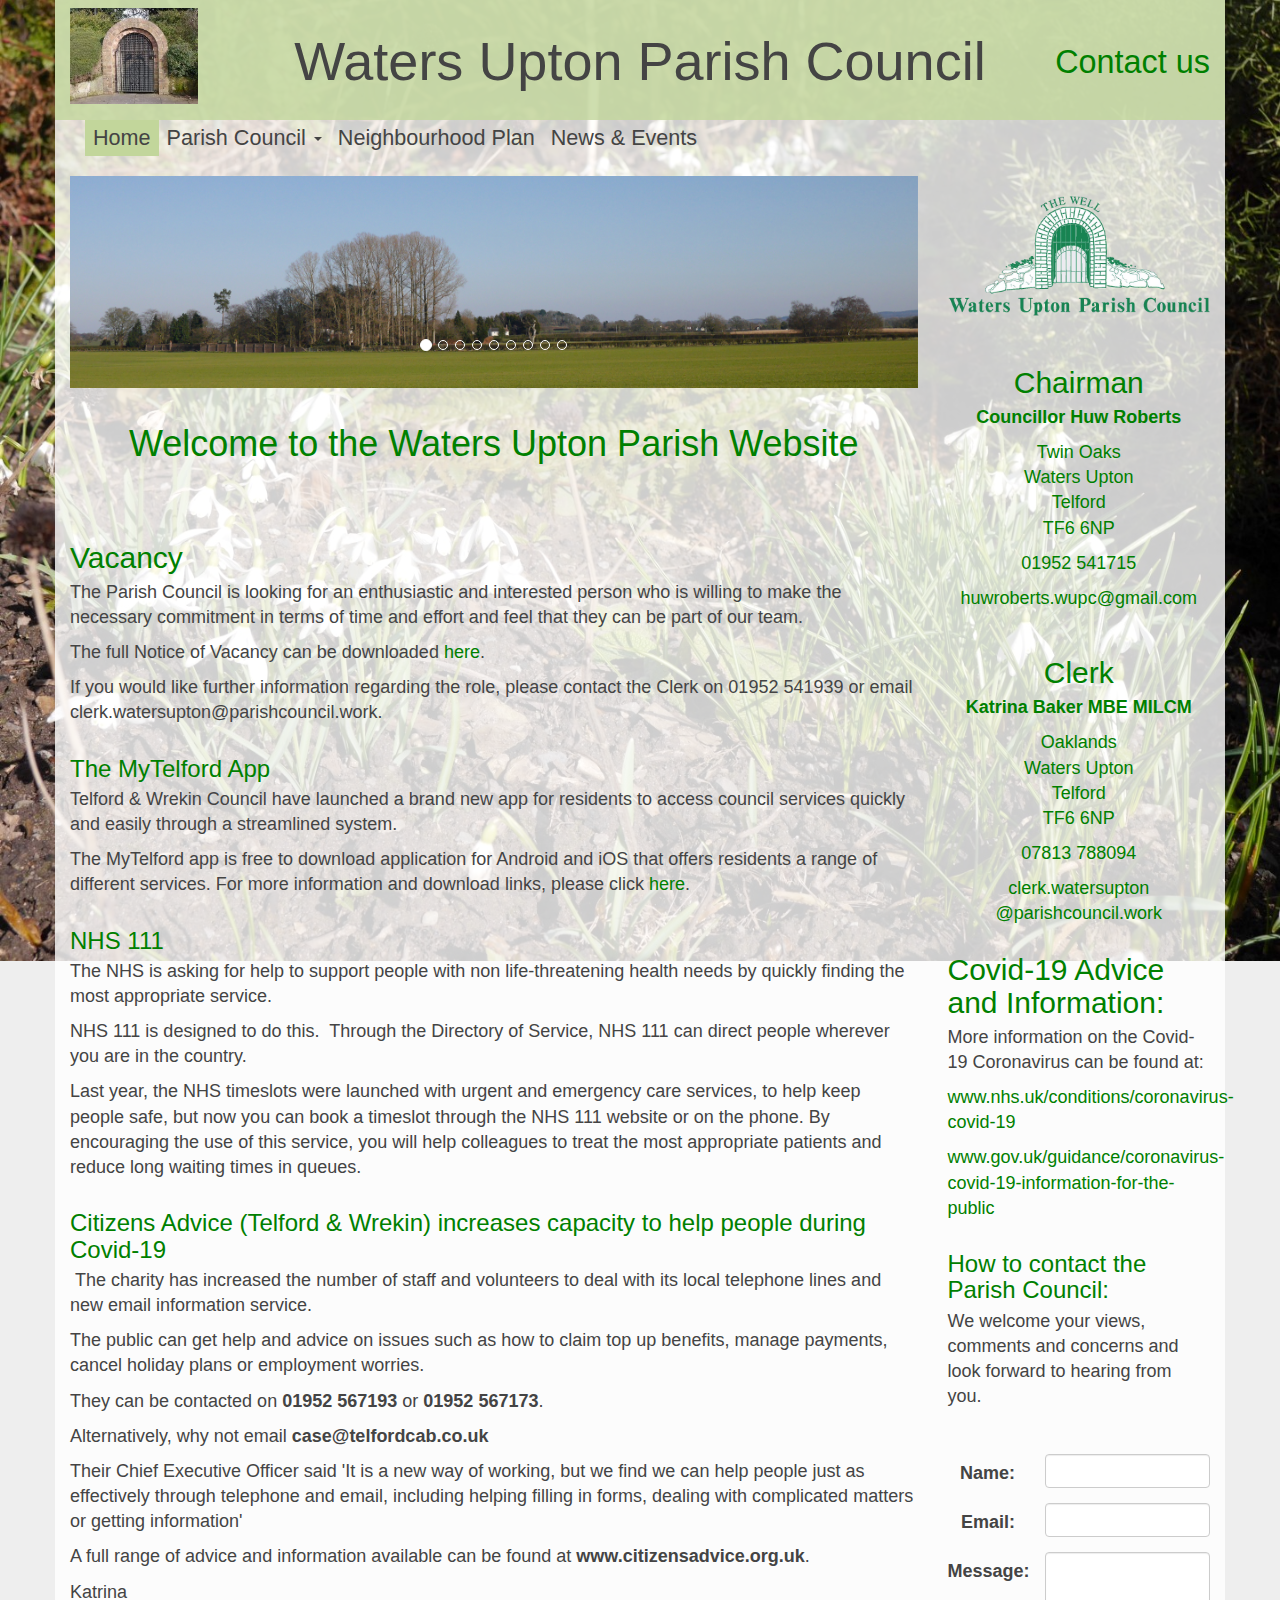
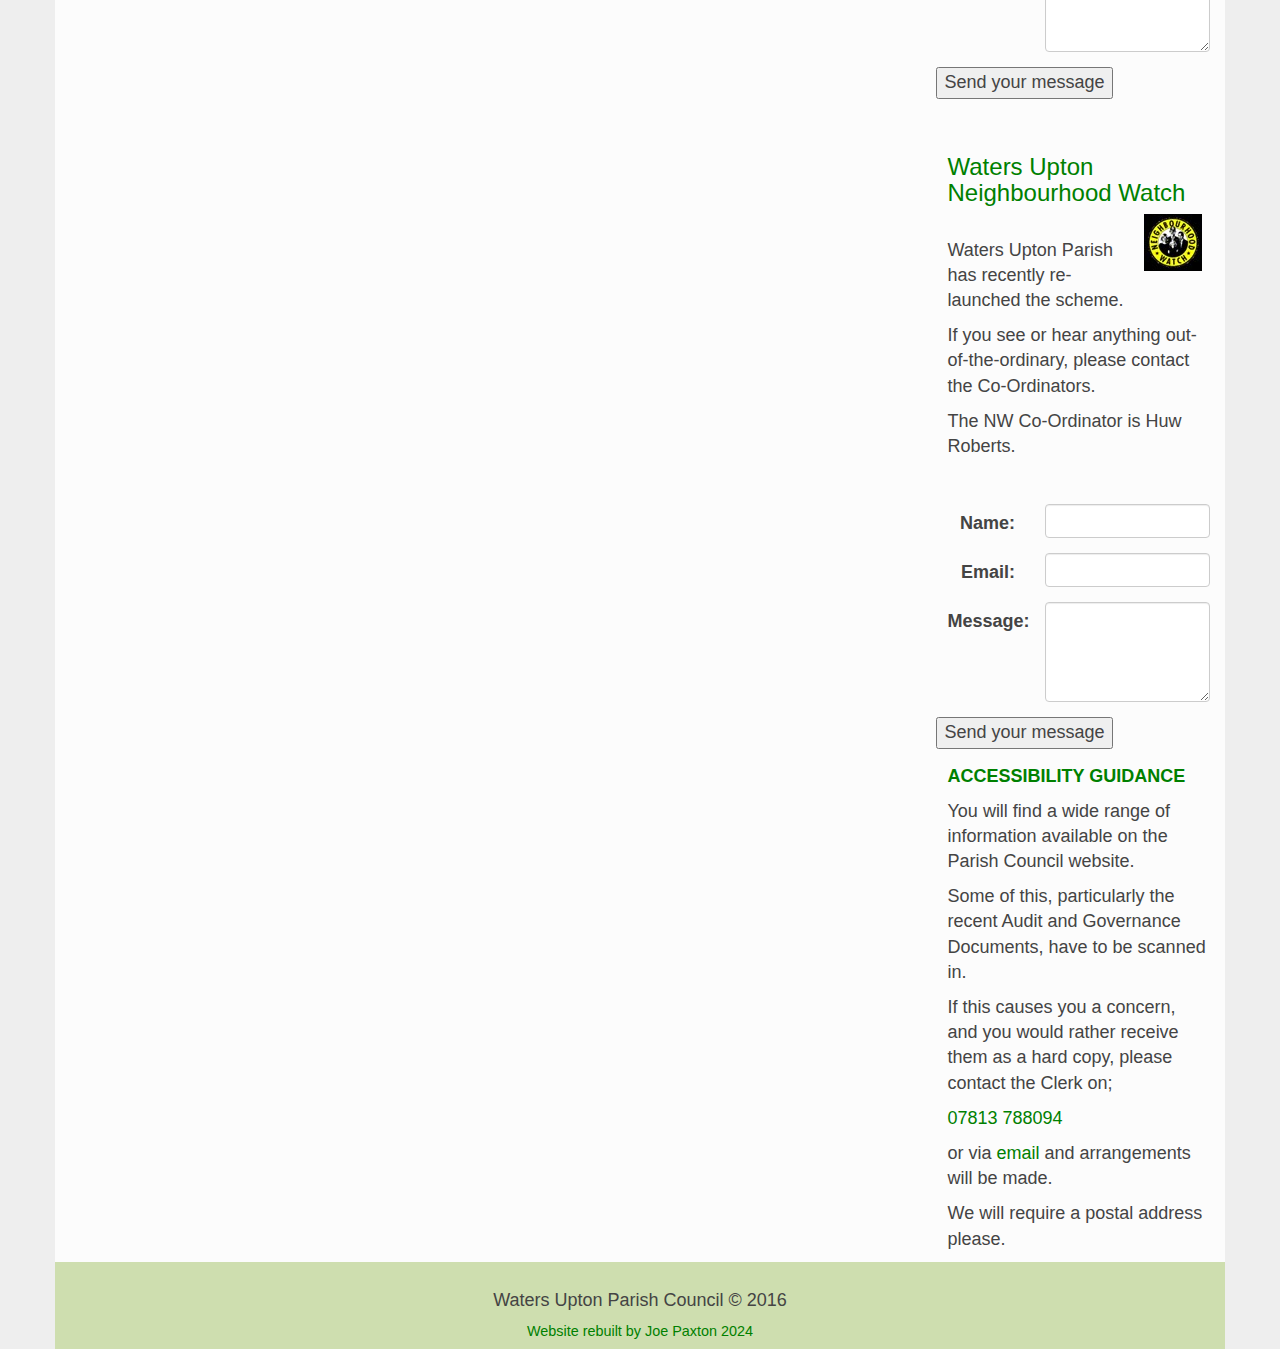
<file: index.html>
<!DOCTYPE html>
<!-- saved from url=(0072)https://web.archive.org/web/20220818140749id_/http://watersupton.org.uk/ -->
<html><head><meta http-equiv="Content-Type" content="text/html; charset=UTF-8">
    <meta name="viewport" content="width=device-width, initial-scale=1">
    <title>
        Waters Upton Parish Council
    </title>
    <meta name="keywords" content="">
    <meta name="description" content="">

    <!-- Bootstrap -->
    <link rel="stylesheet" href="./css/bootstrap.min.css">
    <!-- MegaNavbar-->
    

    <link rel="stylesheet" href="./css/WatersUptonPC.css">
    <link rel="stylesheet" href="./css/wateRte.css">

    <script src="./scripts/jquery-1.11.2.min.js"></script>

    <script src="./scripts/bootstrap.min.js"></script>
    <script src="./scripts/jquery.validate.min.js"></script>
    <script src="./scripts/jquery.validate.unobtrusive.min.js"></script>
</head>


    <body style="background-color:#EEEEEE; background-size:cover; background-repeat: no-repeat; background-attachment:fixed; background-image: url(./images/waters-upton-website-background-large.jpg); ">

    


    <div class="umb-grid">
        <div class="container">
            <div class="row clearfix" style="background-color:rgba(194, 214, 155, 0.80); padding-bottom:8px">  
                <div class="grid-section">
                    <div class="col-md-12">
                        <div>

                            <div class="row clearfix">
                                <div class="col-md-2 column column hidden-xs">
                                    <div>
                                        <div style="padding:8px 0;">
                                                <img src="./images/waters-upton-website-icon-custom.jpg" style="height:96px">

                                        </div>
                                    </div>
                                </div>

                                <div class="col-md-8 column">
                                    <div style="padding-top:24px;">
                                        <div style="font-size:3em; text-align:center">
                                            Waters Upton Parish Council
                                        </div>
                                        <div style="font-size:24px">
                                        </div>
                                    </div>
                                </div>

                                <div class="col-md-2 column" style="text-align:right; padding-top:40px">
                                    <div style="font-size:1.8em">
                                        <a href="./pages/contact-us.html">Contact us</a>
                                    </div>
                                </div>
                            </div>


                        </div>
                    </div>
                </div>
            </div>
        </div>
    </div>
    



    <div class="umb-grid">
        <div class="container">
            <div class="row clearfix">
                <div class="grid-section">
                    <div class="col-md-12 column">
                        <div>

                            
                            <nav class="navbar navbar-default dropdown-onhover no-fix" id="navBackgroundImage" role="navigation">
    <div class="navbar-header">
        <button type="button" class="navbar-toggle" data-toggle="collapse" data-target="#example-navbar-collapse">
            <span class="sr-only">Toggle navigation</span>
            <span class="icon-bar"></span>
            <span class="icon-bar"></span>
            <span class="icon-bar"></span>
        </button>
        
    </div>
    <div class="collapse navbar-collapse" id="example-navbar-collapse">
        <ul class="nav navbar-nav">

            <li class="active">
                <a href="./index.html">Home</a>
            </li>
                    <li class="dropdown ">
                        <a href="./pages/about-the-council.html" class="dropdown-toggle" data-toggle="dropdown">Parish Council <b class="caret"></b></a>
                        <ul class="dropdown-menu">
                                <li class="">
                                    <a href="./pages/about-the-council.html">About the Council</a>
                                </li>
                                <li class="">
                                    <a href="./pages/working-with-the-community.html">Working with the Community</a>
                                </li>
                                <li class="">
                                    <a href="./pages/councillors-and-clerk.html">Councillors and Clerk</a>
                                </li>
                                <li class="">
                                    <a href="./pages/policies-and-procedures.html">Policies and Procedures</a>
                                </li>
                                <li class="">
                                    <a href="./pages/finance.html">Finance</a>
                                </li>
                                <li class="">
                                    <a href="./pages/meetings-agendas-minutes.html">Meetings, Agendas, Minutes</a>
                                </li>
                                <li class="">
                                    <a href="./pages/annual-parish-meetings.html">Annual Parish Meetings</a>
                                </li>
                        </ul>
                    </li>
                    <li class="">
                        <a href="./pages/neighbourhood-plan.html">Neighbourhood Plan</a>
                    </li>
                    <li class="">
                        <a href="./pages/news-events.html">News &amp; Events</a>
                    </li>
        </ul>
    </div>
</nav>
                            
                        </div>
                    </div>
                </div>
            </div>
        </div>
    </div>
    




    <div class="umb-grid">
                <div class="grid-section">
    <div>
        <div class="container">
        <div class="row clearfix">
            <div class="col-md-9 column">
                <div>
                            
    

    
        <div id="myCarousel" class="carousel slide" data-ride="carousel">



    <!-- Indicators -->
    <ol class="carousel-indicators">

                        <li data-target="#myCarousel" data-slide-to="0" class="active"></li>
                        <li data-target="#myCarousel" data-slide-to="1"></li>
                        <li data-target="#myCarousel" data-slide-to="2"></li>
                        <li data-target="#myCarousel" data-slide-to="3"></li>
                        <li data-target="#myCarousel" data-slide-to="4"></li>
                        <li data-target="#myCarousel" data-slide-to="5"></li>
                        <li data-target="#myCarousel" data-slide-to="6"></li>
                        <li data-target="#myCarousel" data-slide-to="7"></li>
                        <li data-target="#myCarousel" data-slide-to="8"></li>

    </ol>

    <!-- Wrapper for slides -->
    <div class="carousel-inner" role="listbox" style="margin-bottom:16px">

        <div class="item active">
                        <img src="./images/a.jpg" alt="Slider picture" class="img-responsive">
                        <div class="carousel-caption">
                            <p></p>
                        </div>

        </div>
    <div class="item">
                    <img src="./images/b.png" alt="Slider picture 1" class="img-responsive">
                    <div class="carousel-caption">
                        <p></p>
                    </div>

    </div>
    <div class="item">
                    <img src="./images/c.jpg" alt="Slider picture 2" class="img-responsive">
                    <div class="carousel-caption">
                        <p></p>
                    </div>

    </div>
    <div class="item">
                    <img src="./images/d.jpg" alt="Slider picture 3" class="img-responsive">
                    <div class="carousel-caption">
                        <p></p>
                    </div>

    </div>
    <div class="item">
                    <img src="./images/e.jpg" alt="Slider picture 4" class="img-responsive">
                    <div class="carousel-caption">
                        <p></p>
                    </div>

    </div>
    <div class="item">
                    <img src="./images/f.jpg" alt="Slider picture 5" class="img-responsive">
                    <div class="carousel-caption">
                        <p></p>
                    </div>

    </div>
    <div class="item">
                    <img src="./images/g.jpg" alt="Slider picture 6" class="img-responsive">
                    <div class="carousel-caption">
                        <p></p>
                    </div>

    </div>
    <div class="item">
                    <img src="./images/h.jpg" alt="Slider picture 7" class="img-responsive">
                    <div class="carousel-caption">
                        <p></p>
                    </div>

    </div>
    <div class="item">
                    <img src="./images/i.jpg" alt="Slider picture 8" class="img-responsive">
                    <div class="carousel-caption">
                        <p></p>
                    </div>

    </div>
    </div>
</div>
    


                            
    

    
        <div style="height:20px"></div>
    


                            
    
<h1 style="text-align: center;"><span class="greenText">Welcome to the Waters Upton Parish Website</span></h1>


                            
    

    
        <div style="height:50px"></div>
    


                            
    

    
        <div style="height:20px"></div>




                    

<h2><span class="greenText">Vacancy</span></h2>
<p>The Parish Council is looking for an enthusiastic and interested person who is willing to make the necessary commitment in terms of time and effort and feel that they can be part of our team.</p>
<p>The full Notice of Vacancy can be downloaded <a href="./files/notice-of-vacancy-oct-2021.pdf" title="Notice of Vacancy - Oct 2021.pdf">here</a>.</p>
<p>If you would like further information regarding the role, please contact the Clerk on 01952 541939 or email clerk.watersupton@parishcouncil.work.</p>


                            
    

    
<div style="height:20px"></div>
    


                            
    

<h3><span class="greenText">The MyTelford App</span></h3>
<p>Telford &amp; Wrekin Council have launched a brand new app for residents to access council services quickly and easily through a streamlined system.</p>
<p>The MyTelford app is free to download application for Android and iOS that offers residents a range of different services. For more information and download links, please click <a href="https://newsroom.telford.gov.uk/News/Details/15949">here</a>.</p>


                            
    

    
        <div style="height:20px"></div>
    


                            
    
<h3><span class="greenText">NHS 111</span></h3>
<p>The NHS is asking for help to support people with non life-threatening health needs by quickly finding the most appropriate service.</p>
<p>NHS 111 is designed to do this.&nbsp; Through the Directory of Service, NHS 111 can direct people wherever you are in the country.</p>
<p>Last year, the NHS timeslots were launched with urgent and emergency care services, to help keep people safe, but now you can book a timeslot through the NHS 111 website or on the phone. By encouraging the use of this service, you will help colleagues to treat the most appropriate patients and reduce long waiting times in queues.</p>


                            
    

    
        <div style="height:20px"></div>
    


                            
    
<h3 style="text-align: left;"><span class="greenText">Citizens Advice (Telford &amp; Wrekin) increases capacity to help people during Covid-19</span></h3>
<p>&nbsp;The charity has increased the number of staff and volunteers to deal with its local telephone lines and new email information service.</p>
<p>The public can get help and advice on issues such as how to claim top up benefits, manage payments, cancel holiday plans or employment worries.</p>
<p>They can be contacted on<span>&nbsp;</span><strong>01952 567193</strong><span>&nbsp;</span>or<span>&nbsp;</span><strong>01952 567173</strong>.</p>
<p>Alternatively, why not email<span>&nbsp;</span><strong>case@telfordcab.co.uk</strong></p>
<p>Their Chief Executive Officer said 'It is a new way of working, but we find we can help people just as effectively through telephone and email, including helping filling in forms, dealing with complicated matters or getting information'</p>
<p>A full range of advice and information available can be found at<span>&nbsp;</span><strong>www.citizensadvice.org.uk</strong>.</p>
<p>Katrina</p>


                </div>
            </div>            <div class="col-md-3 column">
                <div>
                            
    

    
        <div style="height:20px"></div>
    


                            
    
    <img src="./images/waters-upton-parish-council-logo.png">


                            
    

    
        <div style="height:40px"></div>
    


                            
    
<p><!--StartFragment--></p>
<h2 style="text-align: center;"><span class="greenText">Chairman</span></h2>
<p style="text-align: center;"><strong><span class="greenText">Councillor Huw Roberts</span></strong></p>
<p style="text-align: center;"><span class="greenText">Twin Oaks<br>Waters Upton<br>Telford<br>TF6 6NP</span><span style="color: green;"><br></span></p>
<p style="text-align: center;"><span class="greenText"> 01952 541715</span></p>
<p style="text-align: center;"><a href="mailto:huwroberts.wupc@gmail.com"><span class="greenText">huwroberts.wupc</span><span class="greenText">@gmail.com</span></a></p>
<p><!--EndFragment--></p>


                            
    

    
        <div style="height:25px"></div>
    


                            
    
<p><!--StartFragment--></p>
<h2 style="text-align: center;"><span class="greenText">Clerk</span></h2>
<p style="text-align: center;"><strong><span class="greenText">Katrina Baker MBE MILCM</span></strong></p>
<p style="text-align: center;"><span class="greenText">Oaklands</span><br><span class="greenText">Waters Upton</span><br><span class="greenText">Telford</span><br><span class="greenText">TF6 6NP</span></p>
<p style="text-align: center;"><span class="greenText">07813 788094</span></p>
<p style="text-align: center;"><a href="mailto:clerk.watersupton@parishcouncil.work"><span class="greenText">clerk.watersupton</span></a><br><a href="mailto:clerk.watersupton@parishcouncil.work"><span class="greenText">@parishcouncil.work</span></a></p>
<p><!--EndFragment--></p>


                            
    

    
        <div style="height:16px"></div>
    


                            
    
<h2><span class="greenText">Covid-19 Advice and Information:</span></h2>
<p><span>More information on the Covid-19 Coronavirus can be found at:</span></p>
<p><span><a href="http://www.nhs.uk/conditions/coronavirus-covid-19"><span>www.nhs.uk/conditions/coronavirus-covid-19</span></a></span></p>
<p><span><a href="http://www.gov.uk/guidance/coronavirus-covid-19-information-for-the-public"><span>www.gov.uk/guidance/coronavirus-covid-19-information-for-the-public</span></a></span></p>


                            
    

    
        <div style="height:20px"></div>
    


                            
    
<h3><span class="greenText">How to contact the Parish Council:</span>&nbsp; &nbsp; &nbsp; &nbsp; &nbsp; &nbsp;&nbsp;</h3>
<p>We welcome your views, comments and concerns and look forward to hearing from you.</p>


                            
    

    
        <div class="col-md-12" style="padding-left:0; padding-right:0">
    <div class="col-md-4">
        &nbsp;
    </div>
    <div class="col-md-8" style="padding-left:0; padding-right:0">
        <p id="0ba83af1-5e8e-454e-85b8-d82f079e36d5" style="color:red; text-align:right">&nbsp;</p>
        
    </div>
</div>
<div class="form-horizontal" role="form" style="position:relative; z-index:100">
    <div class="form-group">
        <label class="col-md-4 control-label" for="1cdb6b76-a5aa-4ff1-9a53-2d4e09c7363a">Name:</label>
        <div class="col-md-8">
            <input name="Name" class="form-control" id="1cdb6b76-a5aa-4ff1-9a53-2d4e09c7363a" type="text">
        </div>
    </div>
    <div class="form-group">
        <label class="col-md-4 control-label" for="3bea72ff-6e20-4104-a214-d6a525bf8388">Email:</label>
        <div class="col-md-8">
            <input name="Email" class="form-control" id="3bea72ff-6e20-4104-a214-d6a525bf8388" type="text">
        </div>
    </div>
    <div class="form-group">
        <label class="col-md-4 control-label" for="0cfd5738-fb45-465b-861a-563da24402d7">Message:</label>
        <div class="col-md-8">
            <textarea class="form-control" rows="4" cols="20" id="0cfd5738-fb45-465b-861a-563da24402d7"></textarea>
        </div>
    </div>

    <div class="form-group">
        <div class="col-md-8">
            <input type="button" value="Send your message" recaptchaid="9999" id="c86f96bd-522a-428c-b498-9350fb36c910" style="float:right">
        </div>
    </div>
    <input type="hidden" name="ReceivingEmail" id="35cade9d-e090-4602-b10e-4d4b38208d4f" value="7Y6ce8x6mqp2TRONbWiICjb90SfxWtQZ9eTFQZ7qRWM=">
    <input type="hidden" name="DomainName" id="e9727678-7e8f-43e6-9512-80a61737b959" value="watersupton.org.uk/">
    <input type="hidden" name="SiteKey" id="e3f4f389-23be-4ab7-9b49-af62f4292357">
    <input type="hidden" name="Title" id="fd7a1800-9eb1-4235-9c88-ea6cade05181" value="Parish Council form">
</div>

<script type="text/javascript">


    $('#c86f96bd-522a-428c-b498-9350fb36c910').click(function () {
        var vName = $.trim($("#1cdb6b76-a5aa-4ff1-9a53-2d4e09c7363a").val());
        var vEmail = $.trim($("#3bea72ff-6e20-4104-a214-d6a525bf8388").val());
        var vMessage = $.trim($("#0cfd5738-fb45-465b-861a-563da24402d7").val());
        var vTitle = `Message from ${vName}`
        var vReceivingEmail = "clerk.watersupton@parishcouncil.work"
        location.href = `mailto:${vReceivingEmail}?subject=${encodeURIComponent(vTitle)}&body=From:%20${encodeURIComponent(vName)}%20(${encodeURIComponent(vEmail)})%0A%0A${encodeURIComponent(vMessage)}`;
    })
</script>
    


                            
    

    
        <div style="height:20px"></div>
    


                            
    

    
        <div style="height:20px"></div>
    


                            
    
<h3><span><span class="greenText">Waters Upton Neighbourhood Watch</span><br><span class="floatImageRight"><img id="__mcenew" src="./images/1589.png" alt="" width="58" height="57" rel="20100"></span><br></span></h3>
<p><span>Waters Upton Parish has recently re-launched the scheme.</span></p>
<p><span>If you see or hear anything out-of-the-ordinary, please contact the Co-Ordinators.</span></p>
<p><span>The NW Co-Ordinator is Huw Roberts.</span></p>


                            
    

    
        <div class="col-md-12" style="padding-left:0; padding-right:0">
    <div class="col-md-4">
        &nbsp;
    </div>
    <div class="col-md-8" style="padding-left:0; padding-right:0">
        <p id="aa471b40-0856-455c-832d-5a705edc2cef" style="color:red; text-align:right">&nbsp;</p>
        
    </div>
</div>
<div class="form-horizontal" role="form" style="position:relative; z-index:100">
    <div class="form-group">
        <label class="col-md-4 control-label" for="156d7636-3bf0-4616-81fc-2a4b09f7f9a6">Name:</label>
        <div class="col-md-8">
            <input name="Name" class="form-control" id="156d7636-3bf0-4616-81fc-2a4b09f7f9a6" type="text">
        </div>
    </div>
    <div class="form-group">
        <label class="col-md-4 control-label" for="7b189f68-8364-43ab-bbe6-42db18c80f6a">Email:</label>
        <div class="col-md-8">
            <input name="Email" class="form-control" id="7b189f68-8364-43ab-bbe6-42db18c80f6a" type="text">
        </div>
    </div>
    <div class="form-group">
        <label class="col-md-4 control-label" for="828329f7-7ca9-4859-a6de-aa5e648370f1">Message:</label>
        <div class="col-md-8">
            <textarea class="form-control" rows="4" cols="20" id="828329f7-7ca9-4859-a6de-aa5e648370f1"></textarea>
        </div>
    </div>

    <div class="form-group">
        <div class="col-md-8">
            <input type="button" value="Send your message" recaptchaid="9999" id="898f4a4e-d94d-4e72-b7d6-b812c415074e" style="float:right">
        </div>
    </div>
    <input type="hidden" name="ReceivingEmail" id="5b69952a-ca9a-4dfe-93da-b8792ea41722" value="pJIo5y4Wx9rIkpN/w/ME9yJcsA9jUwrNnWct4IL165w=">
    <input type="hidden" name="DomainName" id="711dd18d-6b80-4625-b433-4c43a44e38dc" value="watersupton.org.uk/">
    <input type="hidden" name="SiteKey" id="488b4ce3-2c95-4549-b0f9-039104901e6a">
    <input type="hidden" name="Title" id="f94c283d-fa2d-4f49-8889-e6cdaa1720db" value="Neighbourhood Watch form">
</div>

<script type="text/javascript">

$('#898f4a4e-d94d-4e72-b7d6-b812c415074e').click(function () {
        var vName = $.trim($("#156d7636-3bf0-4616-81fc-2a4b09f7f9a6").val());
        var vEmail = $.trim($("#7b189f68-8364-43ab-bbe6-42db18c80f6a").val());
        var vMessage = $.trim($("#828329f7-7ca9-4859-a6de-aa5e648370f1").val());
        var vTitle = `Message from ${vName}`
        var vReceivingEmail = "clerk.watersupton@parishcouncil.work"
        location.href = `mailto:${vReceivingEmail}?subject=${encodeURIComponent(vTitle)}&body=From:%20${encodeURIComponent(vName)}%20(${encodeURIComponent(vEmail)})%0A%0A${encodeURIComponent(vMessage)}`;
    })
</script>
    


                            
    
<p><span class="greenText"><strong>ACCESSIBILITY GUIDANCE</strong></span></p>
<p><span>You will find a wide range of information available on the Parish Council website.</span></p>
<p><span>Some of this, particularly the recent Audit and Governance Documents, have to be scanned in.</span></p>
<p><span>If this causes you a concern, and you would rather receive them as a hard copy, please contact the Clerk on;</span></p>
<p><span><span><span class="greenText">07813 788094</span></span></span></p>
<p><span><span>or via <a href="mailto:clerk.watersupton@parishcouncil.work">email</a> </span></span>and arrangements will be made.</p>
<p><span>We will require a postal address please.</span></p>


                </div>
            </div>        </div>
        </div>
    </div>
                </div>
    </div>



    <div class="umb-grid">
        <div class="container">
            <div class="row clearfix" style="background-color:rgba(194, 214, 155, 0.80)">
                <div class="grid-section">
                    <div class="col-md-12 column" style="height:20px"></div>
                    <div class="col-md-12 column" style="padding-top:6px">
                        <div>

                            <div class="row clearfix">
                                
                                <div class="col-md-2 column">
                                    <div>

                                    </div>
                                </div>

                                <div class="col-md-8 column" style="text-align:center">
                                    <div>
                                        Waters Upton Parish Council © 2016
                                    </div>
                                    <div style="font-size:80%; padding:8px">
                                        <a href="https://www.upperbridge.co.uk/" target="_blank">Website rebuilt by Joe Paxton 2024</a>
                                    </div>
                                </div>

                                <div class="col-md-2 column">
                                    <div>

                                    </div>
                                </div>
                            </div>


                        </div>
                    </div>
                </div>
            </div>
        </div>
    </div>

    <script src="https://www.google.com/recaptcha/api.js?onload=onloadCallback&render=explicit"
            async defer>
    </script>




</body></html>
</file>
<file: css/WatersUptonPC.css>
/* EDITOR PROPERTIES - PLEASE DON'T DELETE THIS LINE TO AVOID DUPLICATE PROPERTIES */

a:link {
    color: green; /*#e36c09;*/
    /*text-shadow:1px 1px black;*/
}

/* visited link */
a:visited {
    color: green; /*#e36c09;*/
}

/* mouse over link */
a:hover {                                                                                                                                                                                                                                                                                                                                                                                                                               
    color: green; /*#e36c09;*/
    text-decoration:underline;
}

/* selected link */                                                                                                 
a:active {
    color: green; /*#e36c09;*/
}

body {
    font-family:Calibri, Arial, sans-serif;
    font-size:18px; /*was 16px*/
    line-height:1.4;
    color:#444444; /*#12471C;*/
}

.breadcrumb {
    background-color:transparent;
    margin-bottom:0px;
}

.breadcrumb > li + li:before {
    color: #888;
    content: "> ";
}

/*.carousel-inner > .item > a > img, .carousel-inner > .item > img  {
    max-width:115%;
}*/

.btn.focus, .btn:focus, .btn:visited, .btn:hover, .btn:active {
    color:#444444;
    background-color:rgba(194, 214, 155, 1.0);
    border-color:rgba(194, 214, 155, 1.0);
}
.btn-info {
    color:#444444;
    background-color:rgba(194, 214, 155, 1.0);
    border-color:rgba(194, 214, 155, 1.0);
}

.btn-info.focus, .btn-info:focus, btn-info:visited, btn-info:hover, btn-info:active {
    color:#444444;
    background-color:rgba(194, 214, 155, 1.0);
    border-color:rgba(194, 214, 155, 1.0);
}

.caption {
    text-align:center;
}

.contact-form-label {
    float:left; 
    text-align:right; 
    width:50%; 
    padding:4px;
}

.contact-form-input {
    float:left; 
    width:50%; 
    padding:4px;
}

.container {
    background-color:rgba(255, 255, 255, 0.80);
}

   @font-face {
    font-family: 'uppereastside';
    src: url('/web/20220502081038im_/http://watersupton.org.uk/fonts/uppereastside.woff') format('woff');
}

.councilPersonPortrait>.col-md-5, .councilPersonPortrait>.col-md-7 {
    padding-left:4px;
    padding-right:4px;
}

.dropdown-menu {
    font-size:1.2em;
    border:1px solid rgba(194, 214, 155, 1.0);
}

.dropdown-menu > li > a {
    color:#444444;
}

.dropdown-menu > .active > a, .dropdown-menu > .active > a:focus, .dropdown-menu > .active > a:hover {
    color:#444444;
    background-color:rgba(194, 214, 155, 1.0)

}

.dropdown-menu > li > a:focus, .dropdown-menu > li > a:hover {
    color:#444444;
    background-color:rgba(194, 214, 155, 1.0);
}

h1, h2, h3, h4, h5, h6 {
    margin:0;
    padding:0 0 .2em 0;
}

img {
	max-width:100%;
	height:auto;
}

.nav > li > a {
    padding: 8px;
    font-size:1.2em;
}

.navbar {
    min-height:32px;
}

.navbar-default {
    background-color:transparent;
    border:none;
}

.navbar-default .navbar-nav > li > a {
    color:#444444;
}

.navbar-default .navbar-nav > li > a:focus, .navbar-default .navbar-nav > li > a:hover {
    color:#444444;
    background-color:rgba(194, 214, 155, 1.0);
}

.navbar-default .navbar-nav>.active>a,.navbar-default .navbar-nav>.active>a:focus,.navbar-default .navbar-nav>.active>a:hover {
    color:#444444;
    background-color:rgba(194, 214, 155, 1.0);
}

/* Document list formatting */
.docList-alternating-row
    {
        background-color: #EEEEEE;
    }

.docList-footer {
    background-color: rgba(194, 214, 155, 1.0);
}
.docList-header {
    background-color:rgba(194, 214, 155, 1.0)
}

.docList-table {
    width: 100%;
}

.docList-table td, th {
    border: 1px solid gray;
    padding: 4px;
}

/*Panels*/

.panel-default {
    border-color: rgba(194, 214, 155, 1.0);
}
.panel-default > .panel-heading {
    color: #444444;
    background-color: rgba(194, 214, 155, 1.0);

}

textarea.form-control {
    height:100px;
}

/* EDITOR PROPERTIES - PLEASE DON'T DELETE THIS LINE TO AVOID DUPLICATE PROPERTIES */

/*
     FILE ARCHIVED ON 08:10:38 May 02, 2022 AND RETRIEVED FROM THE
     INTERNET ARCHIVE ON 10:58:27 Dec 31, 2023.
     JAVASCRIPT APPENDED BY WAYBACK MACHINE, COPYRIGHT INTERNET ARCHIVE.

     ALL OTHER CONTENT MAY ALSO BE PROTECTED BY COPYRIGHT (17 U.S.C.
     SECTION 108(a)(3)).
*/
/*
playback timings (ms):
  captures_list: 353.431
  exclusion.robots: 0.068
  exclusion.robots.policy: 0.059
  cdx.remote: 0.051
  esindex: 0.008
  LoadShardBlock: 318.964 (3)
  PetaboxLoader3.resolve: 241.774 (5)
  PetaboxLoader3.datanode: 202.706 (6)
  load_resource: 162.128 (2)
  loaddict: 51.838
*/
</file>
<file: css/wateRte.css>
/* EDITOR PROPERTIES - PLEASE DON'T DELETE THIS LINE TO AVOID DUPLICATE PROPERTIES */
.redText {
color:red;
}

.greenText {
color:green;
}

.blueText {
color:blue;
}

h1 {
margin:0; padding:0 0 .2em 0; 
}

h2 {
margin:0; padding:0 0 .2em 0; 
}

h3 {
margin:0; padding:0 0 .2em 0; 
}

h4 {
margin:0; padding:0 0 .2em 0; 
}

.floatImageLeft {
float:left;   margin:8px 8px 8px 0;
}

.floatImageRight {
float:right;   margin:8px 8px 8px 0;
}


/*
     FILE ARCHIVED ON 06:58:17 Apr 22, 2022 AND RETRIEVED FROM THE
     INTERNET ARCHIVE ON 10:58:27 Dec 31, 2023.
     JAVASCRIPT APPENDED BY WAYBACK MACHINE, COPYRIGHT INTERNET ARCHIVE.

     ALL OTHER CONTENT MAY ALSO BE PROTECTED BY COPYRIGHT (17 U.S.C.
     SECTION 108(a)(3)).
*/
/*
playback timings (ms):
  captures_list: 80.925
  exclusion.robots: 0.102
  exclusion.robots.policy: 0.089
  cdx.remote: 0.078
  esindex: 0.01
  LoadShardBlock: 41.24 (3)
  PetaboxLoader3.datanode: 92.41 (6)
  load_resource: 197.256 (2)
  PetaboxLoader3.resolve: 70.159 (2)
  loaddict: 39.724
*/
</file>
